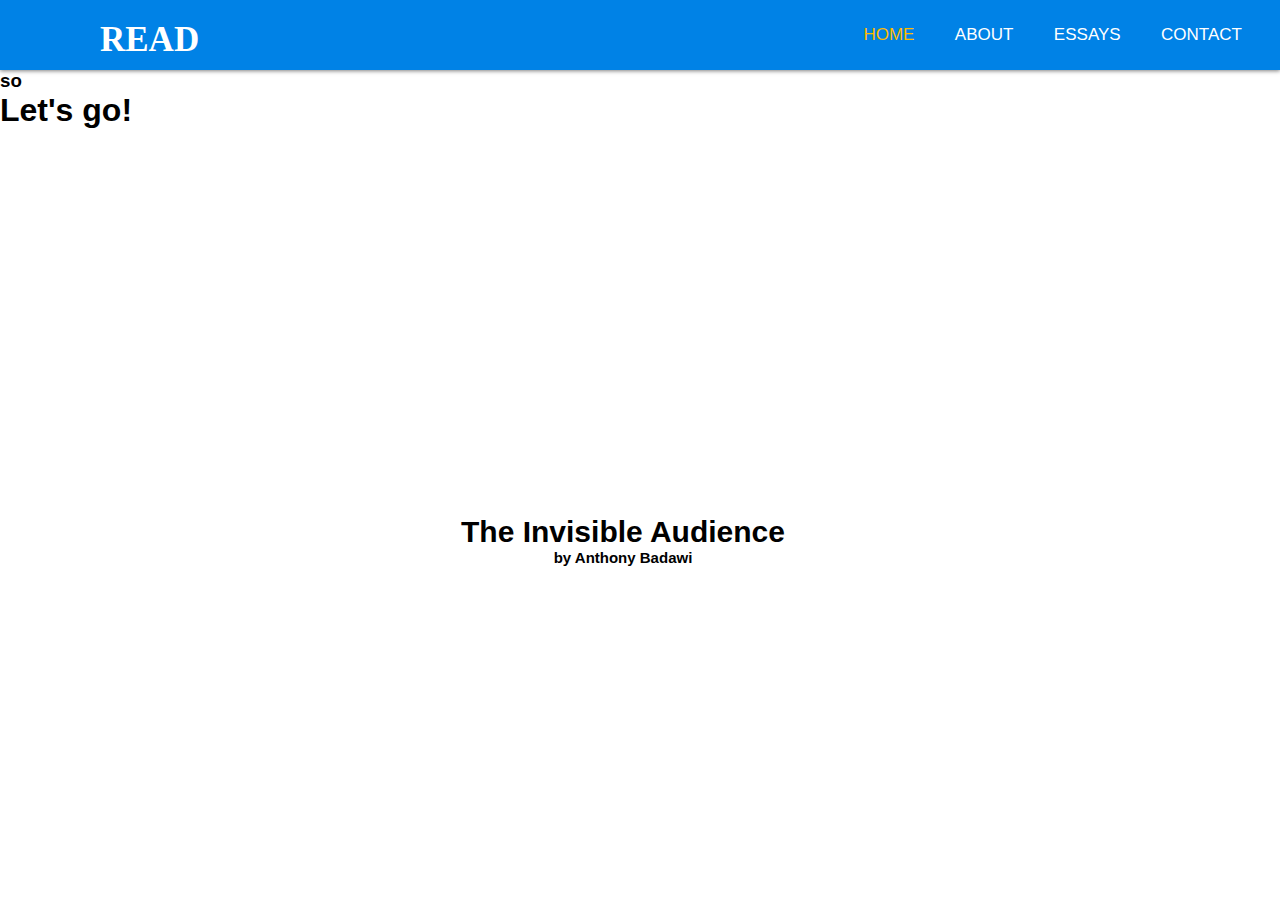
<file: index.html>
<!DOCTYPE html>
<html lang="en">
    <head>
        <meta charset="UTF-8">
        <meta name="viewport" content="width=device-width, initial-scale=1.0">
        <title>READ</title>
        <link rel="stylesheet" href="style.css">
        <link rel="stylesheet" href="https://cdnjs.cloudflare.com/ajax/libs/font-awesome/5.15.3/css/all.min.css"/>
    </head>
    <body>
        <nav>
            <input type="checkbox" id="check">
            <label for="check" class="checkbtn">
                <i class="fas fa-bars"></i>
            </label>
            <label class="logo">READ</label>
            <ul>
                <li><a class="active" href="index.html">Home</a></li>
                <li><a href="About.html">About</a></li>
                <li><a href="services.html">Essays</a></li>
                <li><a href="contact.html">Contact</a></li>
            </ul>
        </nav>
        <div class="header">
            <h1>The Invisible Audience</h1>
            <h4> by Anthony Badawi </h4>
        </div>
        <div class="goooo">
            <h3>so</h3>
            <h1>Let's go!</h1>
        </div>
    </body>
</html>
</file>
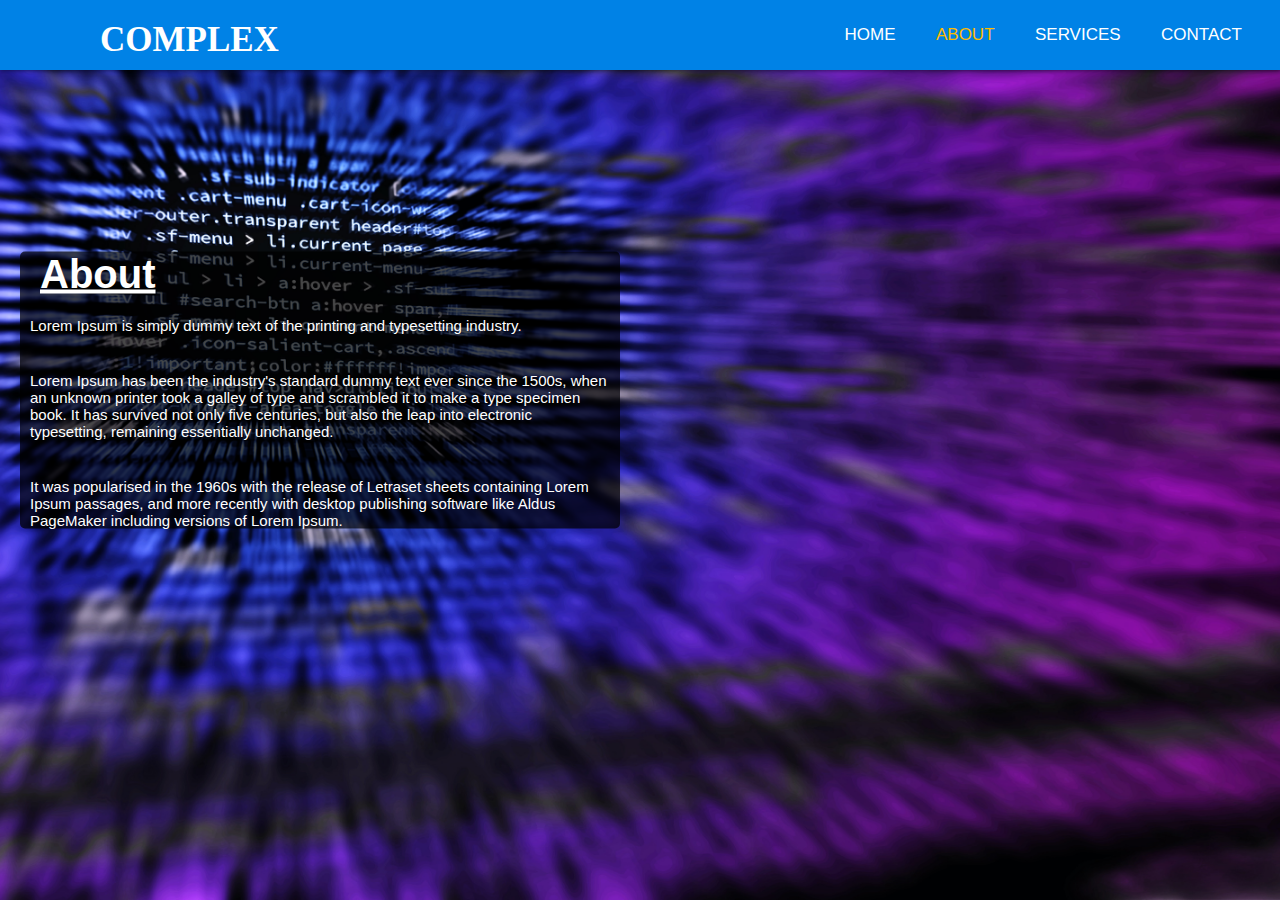
<file: About.html>
<!DOCTYPE html>
<html lang="en">
    <head>
        <meta charset="UTF-8">
        <meta name="viewport" content="width=device-width, initial-scale=1.0">
        <title>COMPLEX</title>
        <link rel="stylesheet" href="About.css">
        <link rel="stylesheet" href="https://cdnjs.cloudflare.com/ajax/libs/font-awesome/5.15.3/css/all.min.css"/>
    </head>
    <body>
        <div class="content">
            <div class="wrapper">
                <h1>About</h1>
                <p>Lorem Ipsum is simply dummy text of the printing and typesetting industry.</p><br> 
                <p>Lorem Ipsum has been the industry's standard dummy text ever since the 1500s, when an unknown printer took a galley of type and scrambled it to make a type specimen book. It has survived not only five centuries, but also the leap into electronic typesetting, remaining essentially unchanged.</p><br> 
                <p>It was popularised in the 1960s with the release of Letraset sheets containing Lorem Ipsum passages, and more recently with desktop publishing software like Aldus PageMaker including versions of Lorem Ipsum.</p>
            </div>
        </div>
        <nav>
            <input type="checkbox" id="check">
            <label for="check" class="checkbtn">
                <i class="fas fa-bars"></i>
            </label>
            <label class="logo">COMPLEX</label>
            <ul>
                <li><a href="index.html">Home</a></li>
                <li><a class="active" href="About.html">About</a></li>
                <li><a href="services.html">Services</a></li>
                <li><a href="contact.html">Contact</a></li>
            </ul>
        </nav>

    </body>
</html>
</file>
<file: style.css>
*{
    margin: 0;
    padding: 0;
    box-sizing: border-box;
    font-family: "Poppins", sans-serif;
    text-decoration: none;
    list-style: none;
}
body{
    width: 100%;
    height: 100vh;
    
    background-size: cover;
    background-position: center;
}
nav{
    background: #0082e6;
    box-shadow: 0 1px 4px rgba(0, 0, 0, .5);
    height: 70px;
    width: 100%;
}
label.logo{
    color: white;
    font-size: 35px;
    font-family: montserrat;
    line-height: 80px;
    padding: 0 100px;
    font-weight: bold;
}
nav ul{
    float: right;
    margin-right: 20px;
}
nav ul li{
    display: inline-block;
    line-height: 70px;
    margin: 0 5px;
}
nav ul li a{
    color: white;
    font-size: 17px;
    padding: 0px 13px;
    border-radius: 3px;
    text-transform: uppercase;
}
a.active,a:hover{
    color: #ffbb00;
    transition: 1s;
}
.checkbtn{
    font-size: 30px;
    color: white;
    float: right;
    line-height: 80px;
    margin-right: 40px;
    cursor: pointer;
    display: none;
}
#check{
    display: none;
}
@media (max-width: 952px){
    label.logo{
        font-size: 30px;
        padding-left: 50px;
    }
    nav ul li a{
        font-size: 16px;
    }
}
@media (max-width: 858px){
    .checkbtn{
        display: block;
    }
    ul{
        position: fixed;
        width: 40%;
        height: 40vh;
        background: #2c3e50;
        box-shadow: 0 1px 4px rgba(0, 0, 0, .5);
        top: 70px;
        left: -100%;
        text-align: center;
        transition: all .5s;
    }
    nav ul li{
        display: block;
        margin: 50px 0;
        line-height: 3px;
    }
    nav ul li a{
        font-size: 20px;
    }
    a:hover,a.active{
        background: none;
        color: #0082e6;
    }
    #check:checked ~ ul{
        left: 0;
    }
}

.header{
    width: 95%;
    position: absolute;
    top: 60%;
    left: 15px;
    transform: translateY(-50%);
    text-align: center;
    color: rgb(0, 0, 0);
    font-size: 15px;
    font-family: sans-serif;
}

.header h2 span{
    font-weight: bold;
}

.gooo{
    width: 95%;
    position: absolute;
    top: 75%;
    left: 15px;
    transform: translateY(-50%);
    text-align: center;
    color: rgb(0, 0, 0);
    font-size: 20px;
    font-family: sans-serif;
}
</file>
<file: About.css>
*{
    margin: 0;
    padding: 0;
    box-sizing: border-box;
    font-family: "Poppins", sans-serif;
    text-decoration: none;
    list-style: none;
}
body{
    width: 100%;
    height: 100vh;
    background-image: url(images/pexels-negative-space-97077.jpg);
    background-size: cover;
    background-position: center;
}
nav{
    background: #0082e6;
    box-shadow: 0 1px 4px rgba(0, 0, 0, .5);
    height: 70px;
    width: 100%;
}
label.logo{
    color: white;
    font-size: 35px;
    font-family: montserrat;
    line-height: 80px;
    padding: 0 100px;
    font-weight: bold;
}
nav ul{
    float: right;
    margin-right: 20px;
}
nav ul li{
    display: inline-block;
    line-height: 70px;
    margin: 0 5px;
}
nav ul li a{
    color: white;
    font-size: 17px;
    padding: 0px 13px;
    border-radius: 3px;
    text-transform: uppercase;
}
a.active,a:hover{
    color: #ffbb00;
    transition: 1s;
}
.checkbtn{
    font-size: 30px;
    color: white;
    float: right;
    line-height: 80px;
    margin-right: 40px;
    cursor: pointer;
    display: none;
}
#check{
    display: none;
}


@media (max-width: 952px){
    label.logo{
        font-size: 30px;
        padding-left: 50px;
    }
    nav ul li a{
        font-size: 16px;
    }
}
@media (max-width: 858px){
    .checkbtn{
        display: block;
    }
    ul{
        position: fixed;
        width: 40%;
        height: 40vh;
        background: #2c3e50;
        box-shadow: 0 1px 4px rgba(0, 0, 0, .5);
        top: 70px;
        left: -100%;
        text-align: center;
        transition: all .5s;
    }
    nav ul li{
        display: block;
        margin: 50px 0;
        line-height: 3px;
    }
    nav ul li a{
        font-size: 20px;
    }
    a:hover,a.active{
        background: none;
        color: #0082e6;
    }
    #check:checked ~ ul{
        left: 0;
    }
}

.wrapper{
    margin: 0 20px;
    width: 600px;
    background-color: rgba(0, 0, 0, 0.719);
    border-radius: 5px;
}
.content{
    width: 50%;
    position: absolute;
    top: 40%;
    transform: translateY(-50%);
    text-align: left;
    color: #fff;
}
.content h1{
    font-size: 40px;
    margin-top: 70px;
    padding-bottom: 10px;
    margin-left: 20px;
    text-align: left;
    text-decoration: underline;
}
.content p{
    font-size: 15px;
    margin: 10px;
}

@media (max-width: 858px){
    .wrapper{
        margin: 0 13px;
        width: 350px;
        background-color: rgba(0, 0, 0, 0.719);
    }
    .content{
        width: 50%;
        position: absolute;
        top: 40%;
        transform: translateY(-50%);
        text-align: left;
        color: #fff;
    }
    .content h1{
        font-size: 30px;
        margin-top: 70px;
        padding-bottom: 10px;
        margin-left: 20px;
        text-align: left;
        text-decoration: underline;
    }
    .content p{
        font-size: 13px;
        color: #ffffff;
    }
}
</file>
